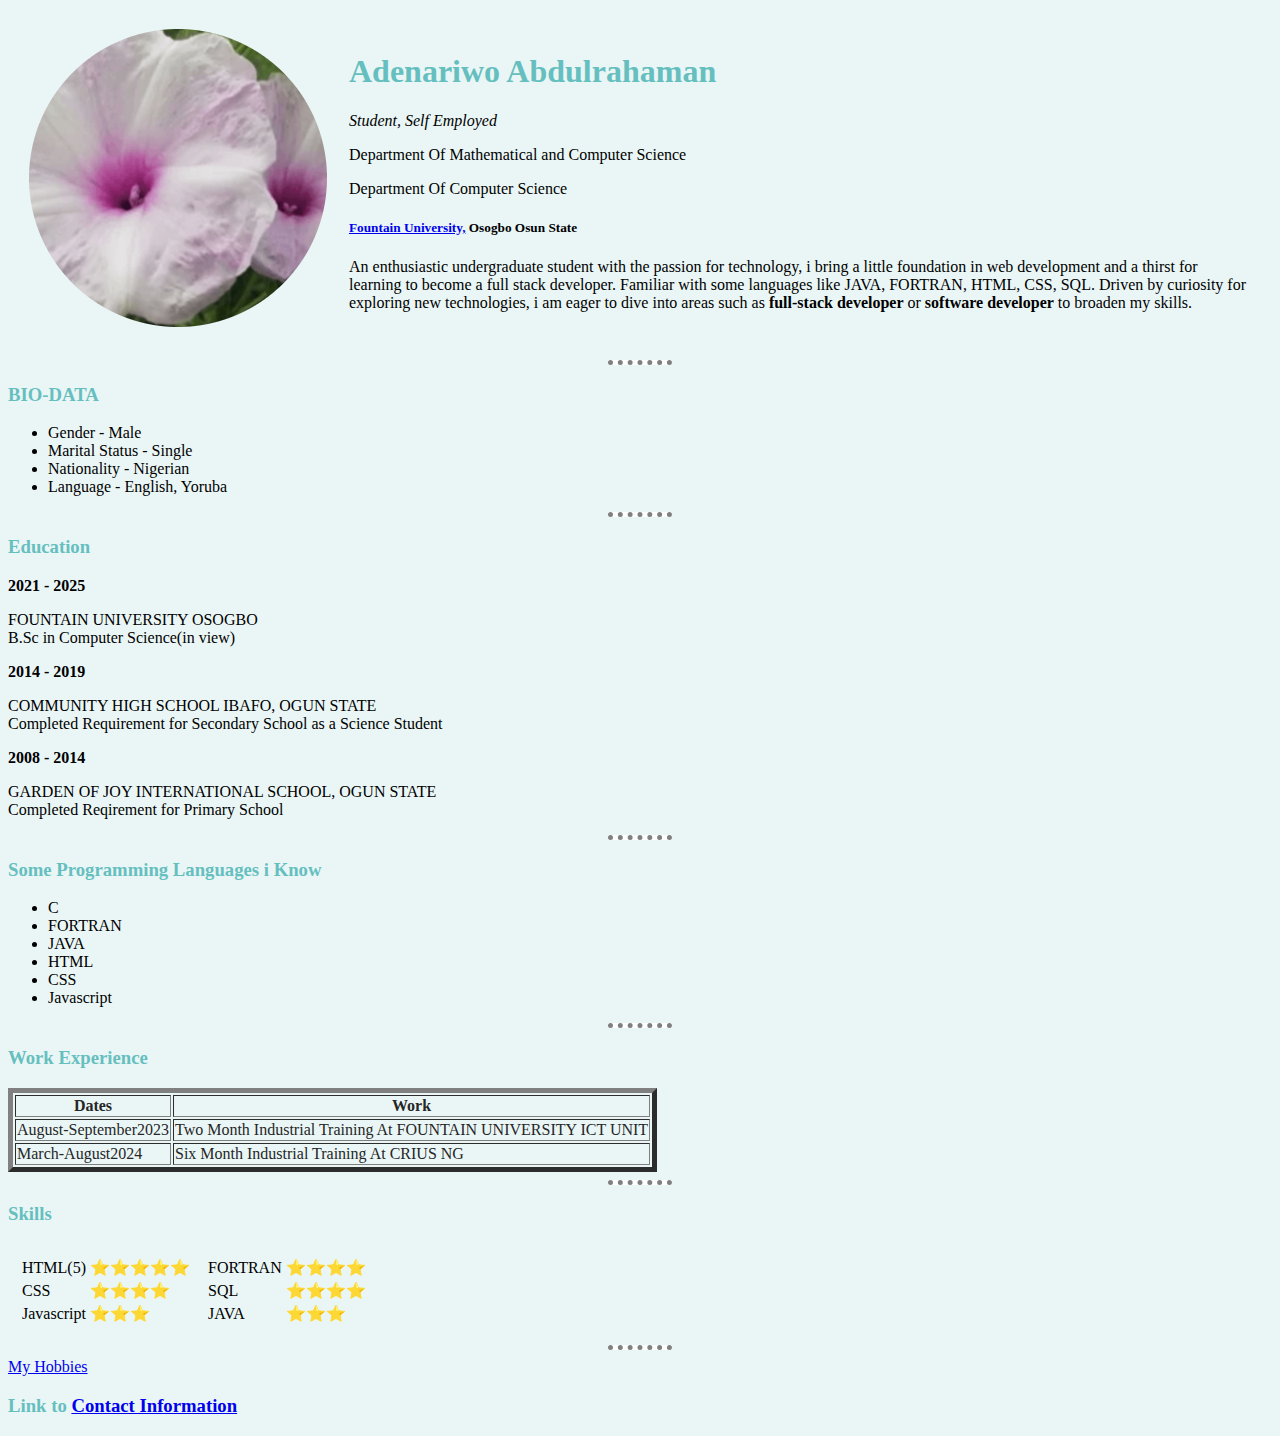
<file: CV/index.html>
<!DOCTYPE html>
<html lang="en">
<head>
    <meta charset="UTF-8">
    <meta name="viewport" content="width=device-width, initial-scale=1.0">
    <title>💚Adenariwo's Personal Site </title>
    <link rel="stylesheet" href="style.css">
</head>
<body>
    <table cellspacing="20">
        <tr>
            <td>    <img src="crop-circle.png" alt="Adenariwo profile picture"></td>
            <td>
                <h1>Adenariwo Abdulrahaman</h1>
    <p><em>Student, Self Employed</em></p>
    <p>Department Of Mathematical and Computer Science</p>
    <p>Department Of Computer Science </p>
    <h5> <strong><a href="http://fuo.edu.ng/">Fountain University,</a></strong> Osogbo Osun State</h5>
    <p>An enthusiastic undergraduate student with the passion for technology, i bring a little foundation in web development and a
         thirst for learning to become a full stack developer. Familiar with some languages like JAVA, FORTRAN, HTML, CSS, SQL.
          Driven by curiosity for exploring new technologies,  i am eager to dive into areas such as <strong>full-stack developer</strong> or <strong>software developer</strong> to broaden my skills.</p>
            </td>
        </tr>
    </table>
    <hr>
    <h3>BIO-DATA</h3>
    <ul>
        <li>Gender - Male</li>
        <li>Marital Status - Single</li>
        <li>Nationality - Nigerian</li>
        <li>Language - English, Yoruba</li>
    </ul>
    <hr>
    <h3>Education</h3>
    <p><strong>2021 - 2025</strong></p>
    <p>FOUNTAIN UNIVERSITY OSOGBO <br> B.Sc in Computer Science(in view)</p>
    <p><strong>2014 - 2019</strong></p>
    <p>COMMUNITY HIGH SCHOOL IBAFO, OGUN STATE <br>Completed Requirement for Secondary School as a Science Student</p>
    <p><strong>2008 - 2014</strong></p>
    <p>GARDEN OF JOY INTERNATIONAL SCHOOL, OGUN STATE <br> Completed Reqirement for Primary School</p>
    <hr>
    <h3>Some Programming Languages i Know</h3>
    <ul>
        <li>C</li>
        <li>FORTRAN</li>
        <li>JAVA</li>
        <li>HTML</li>
        <li>CSS</li>
        <li>Javascript</li>
    </ul>
    <hr>
    <h3>Work Experience</h3>
    <table border="5px" class="table">
        <thead>
            <tr>
                <th>Dates</th>
                <th>Work</th>
            </tr>
        </thead>
        <tbody>
            <tr>
                <td>August-September2023</td> 
                <td>Two Month Industrial Training At FOUNTAIN UNIVERSITY ICT UNIT</td>
            </tr>
            <tr>
                <td>March-August2024</td> 
                <td>Six Month Industrial Training At CRIUS NG</td>
            </tr>
        </tbody>  
    </table>
    <hr>   
    <h3>Skills</h3>
    <table cellspacing="10">
        <tr>
            <td>
                <table>
                    <tr>
                        <td>HTML(5)</td>
                        <td>⭐⭐⭐⭐⭐</td>
                    </tr>
                    <tr>
                        <td>CSS</td>
                        <td>⭐⭐⭐⭐</td>
                    </tr>
                    <tr>
                        <td>Javascript</td>
                        <td>⭐⭐⭐</td>
                    </tr>
                </table>
            </td>
            <td>
                <table>
                    <tr>
                        <td>FORTRAN</td>
                        <td>⭐⭐⭐⭐</td>
                    </tr>
                    <tr>
                        <td>SQL</td>
                        <td>⭐⭐⭐⭐</td>
                    </tr>
                    <tr>
                        <td>JAVA</td>
                        <td>⭐⭐⭐</td>
                    </tr>
                </table>
            </td>
        </tr>
    </table>
    <hr>
    <a href="Hobbies.html">My Hobbies</a>
    <h3>Link to <a href="Contactinformation.html">Contact Information</a></h3>
</body>
</html>
</file>
<file: CV/style.css>
body{
    background-color: #eaf6f6;
}

hr{
background-color: white;
    border-style: none;
    border-top-style: dotted;
    border-color: grey;
    border-width: 5px;
    width: 5%;
}
h1{
    color: #66BFBF;
}
h3{
    color: #66BFBF;
}
.table {
    color: #262626;
}
</file>
